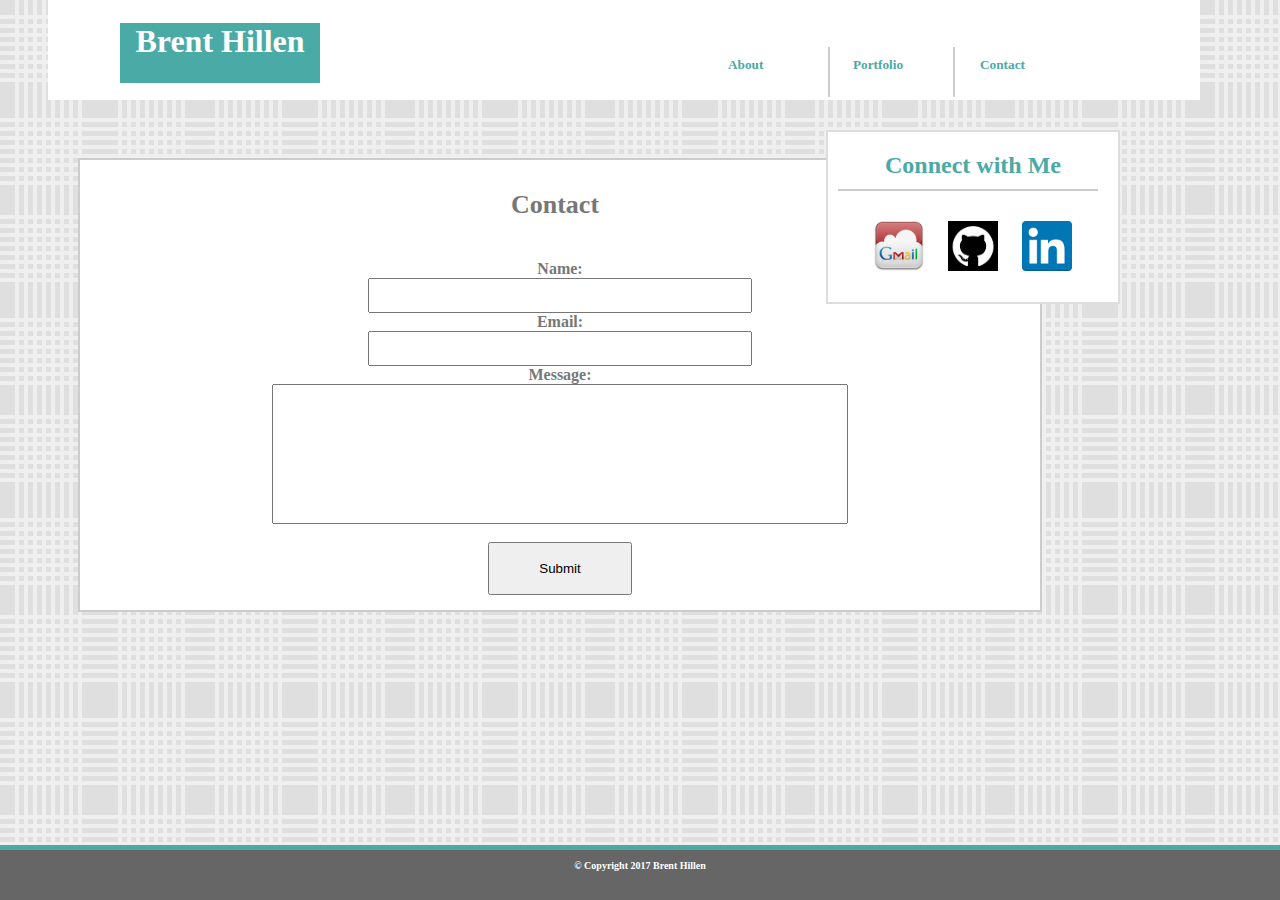
<file: portfoliohw/contact.html>
<DOCTYPE>
<html>
	<head>
		<title>Basic Portfolio</title>
		<link type="text/css" rel="stylesheet" href="assets/css/style.css">
    <!--<link type="text/css" rel="stylesheet" href="assets/css/reset.css">-->
	</head>

	<body background="p13.png">
<header>
   <h1 id="name">Brent Hillen</h1>
   <a href="index.html"><h5 id="button1">About</h5></a>
    <a href="portfolio.html"><h5 id="button2">Portfolio</h5></a>
   <a href="contact.html"><h5 id="button3">Contact</h5></a>
   
</header>
<div>
	<div>	

	 <div id="box4">

  <div id="contact">Contact</div>
       
  <form action="/action_page.php">
  Name:<br>
  <input type="text" name="name" value="">
  <br>
  Email:<br>
  <input type="text" email="email" value="">
  <br>
  Message:<br>
  <input id="input1" type="text" message="message" value="">
  <br><br>
  <input id="submit" type="submit" value="Submit">
   </form> 
   </div>

<div id="list">
    
<h2>Connect with Me</h2>
    
 
 <a href="https://www.gmail.com"><img class="rotate" border="0" alt="Gmail" src="g1.png" width="5" height="5"></a>
<a href="https://www.github.com"><img class="rotate" border="0" alt="Github" src="g2.png" width="5" height="5"></a>
<a href="https://www.linkedin.com"><img class="rotate" border="0" alt="Linked In" src="g3.png" width="5" height="5"></a>


</div>
<div id="box3">
<footer>
&copy; Copyright 2017 Brent Hillen
</footer>
</div>

</body>
</html>
</file>
<file: portfoliohw/assets/css/style.css>
body {

font-weight:bold;

        }	

h3{
text-align: right;
color: #ffffff;
        }

#name{
color:white;
background:#4aaaa5;
width:200px;
height:60px;
text-align:center;
margin-left:70px;
border:2px solid #ffffff;


        }

h2{
	border-bottom:2px solid #cccccc;
	padding-left:10px;
	margin-left:10px;
	padding-bottom:10px;
}

#list{
background:#ffffff;
	color:#4aaaa5;
	float:right;
	height:150px;
	width:270px;
	margin-right:70px;
	top:130px;
	position:absolute;
	right:90px;
	padding-right:20px;
	padding-bottom:20px;
	text-align:center;
	font-weight:bold;
	border:2px solid  #dddddd;

        }

.rotate{
	height:50px;
width:50px;
margin-left:20px;
padding-top:10px;

        }

#image{
	height:180px;
width:180px;
float:right;
padding-top:5px;
padding-right:5px;

}

#box1 {
	background:#ffffff;
	color:#777777;
	text-align:center;
	width:960px;
	height:350px;
	margin-left:70px;
	margin-top:200px;
	position:absolute;
	border:2px solid #cccccc;
}

#about{
	color:#4aaaa5;
	background:#ffffff;
	float:left;
	padding-left:10px;
	border-bottom:2px solid #cccccc;
	margin-left:10px;

}
p{
	padding-top:100px;
	padding-left:10px;

}
#box2{
	width:90%;
	height:450px;

	
}
#box3{
	width:100%;
	height:40px;
	background:#666666;
	color:gray;
	clear:both;
	position:fixed;
	bottom:0;
	left:0;
	text-align:center;
	font-size:10px;
	padding-top:10px;
	border-top:5px solid #4aaaa5;
	

}
header{
	width:90%;
	height:100px;
	background:#ffffff;
	position:fixed;
	top:0;
	margin-left:40px;
	border:2px #cccccc;
	
}

.rotate:hover  {
  -ms-transform: rotate(-10deg);
  -webkit-transform: rotate(-10deg);
  -moz-transform: rotate(-10deg);
  -o-transform: rotate(-10deg);
  transform: rotate(-10deg);
}
#button1{
	width:100px;
	height:40px;
	color:#4aaaa5;
	background:#ffffff;
	position:fixed;
	right:450;
	top:25;
	border-right:2px solid #cccccc;
	padding-top:10px;
}

#button2{
	width:100px;
	height:40px;
	color:#4aaaa5;
	background:#ffffff;
	position:fixed;
	right:325;
	top:25;
	border-right:2px solid #cccccc;
	padding-top:10px;
}
#button3{
	width:100px;
	height:40px;
	color:#4aaaa5;
	background:#ffffff;
	position:fixed;
	right:200;
	top:25;
	padding-top:10px;


}
button{
	font-weight:bold;
}

#box4 {
	background:#ffffff;
	color:#777777;
	text-align:center;
	width:960px;
	height:350px;
	margin-left:70px;
	margin-top:150px;
	position:absolute;
	border:2px solid #cccccc;
	padding-top:100px;
}

#contact{
	width:100px;
	height:50px;
	background:#ffffff;
	position:absolute;
	text-align:center;
	top:30px;
	left:425px;
	font-size:26px;
}

#portfolio{
	width:100px;
	height:50px;
	background:#ffffff;
	position:absolute;
	text-align:center;
	top:30px;
	left:410px;
	font-size:26px;
}

#box5 {
	background:#ffffff;
	color:#777777;
	text-align:center;
	width:960px;
	height:450px;
	margin-left:70px;
	margin-top:100px;
	position:absolute;
	border:2px solid #cccccc;
	padding-top:100px;
}

#port1{
	margin-left:30px;
	float:left;


}

#port2{
float:left;
margin-left:30px;
}

#port3{
float:left;
margin-left:30px;
}

#port4{
float:left;
margin-left:30px;
}

#port5{
margin-left:30px;
float:left;
padding-top:30px
}

#port6{
float:left;
margin-left:30px;
padding-top:30px
}

#port7{
float:left;
margin-left:30px;
padding-top:30px
}

#port8{
float:left;
margin-left:30px;
padding-top:30px
}

#input1{
	width:60%;
	height:40%;
}
input{
	width:40%;
	height:10%;

}

#submit{
	height:15%;
	width:15%;
}

footer{
color:#ffffff;
}
</file>
